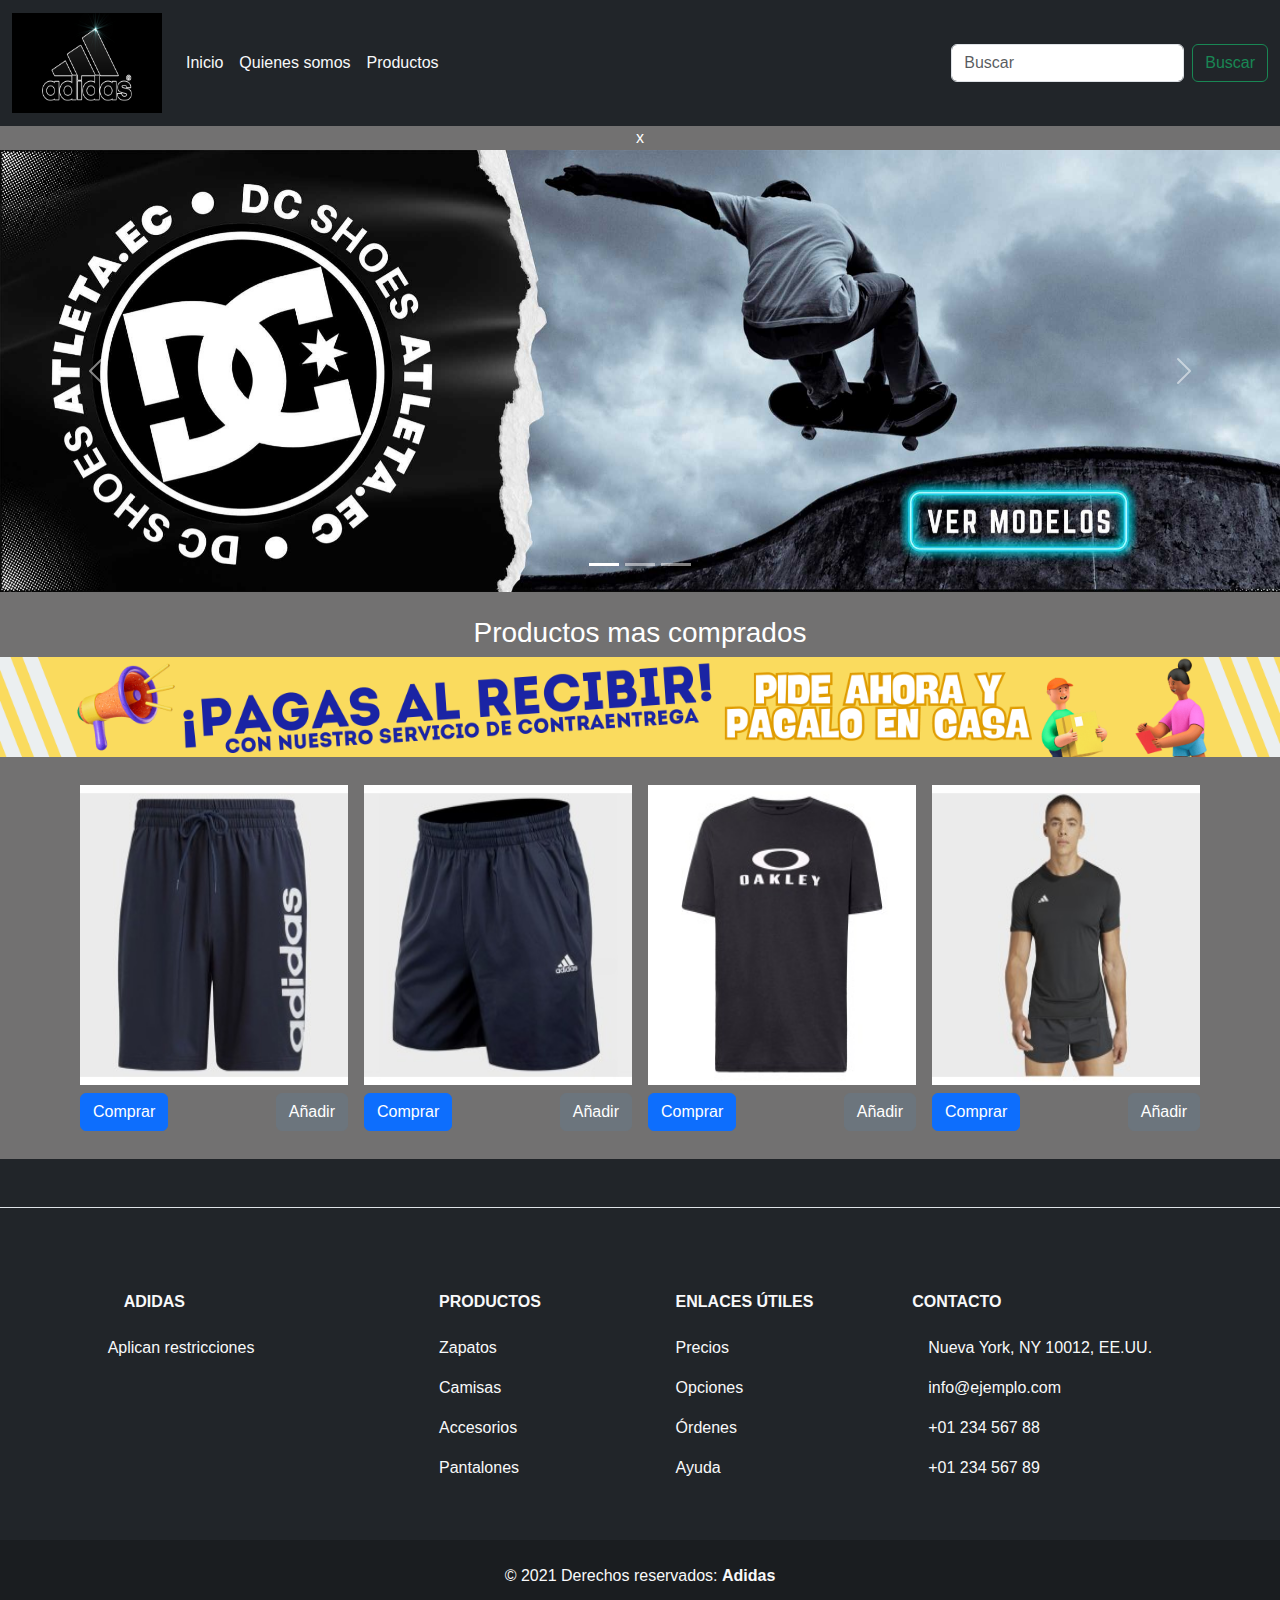
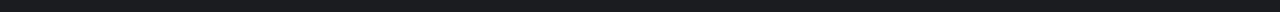
<file: pages/index.html>
<!DOCTYPE html>
<html lang="en">

<head>
    <meta charset="UTF-8">
    <meta name="viewport" content="width=device-width, initial-scale=1.0">


    <link href="https://cdn.jsdelivr.net/npm/bootstrap@5.3.3/dist/css/bootstrap.min.css" rel="stylesheet"
        integrity="sha384-QWTKZyjpPEjISv5WaRU9OFeRpok6YctnYmDr5pNlyT2bRjXh0JMhjY6hW+ALEwIH" crossorigin="anonymous">
    <script src="https://cdn.jsdelivr.net/npm/bootstrap@5.3.3/dist/js/bootstrap.bundle.min.js"
        integrity="sha384-YvpcrYf0tY3lHB60NNkmXc5s9fDVZLESaAA55NDzOxhy9GkcIdslK1eN7N6jIeHz"
        crossorigin="anonymous"></script>



    <link rel="stylesheet" href="/css/estilos.css">

    <title>Home</title>
</head>

<body>

    <!--barra de navegacion-->

    <nav class="navbar navbar-expand-lg bg-dark">
        <div class="container-fluid">
            <a class="navbar-brand" href="/pages/index.html"><img src="/img/logo.png" width="150px" height="100px" alt=""></a>
            <button class="navbar-toggler" type="button" data-bs-toggle="collapse"
                data-bs-target="#navbarSupportedContent" aria-controls="navbarSupportedContent" aria-expanded="false"
                aria-label="Toggle navigation">
                <span class="navbar-toggler-icon"></span>
            </button>
            <div class="collapse navbar-collapse" id="navbarSupportedContent">
                <ul class="navbar-nav me-auto mb-2 mb-lg-0">
                    <li class="nav-item">
                        <a class="nav-link active text-light" aria-current="page" href="/pages/index.html">Inicio</a>
                    </li>
                    <li class="nav-item">
                        <a class="nav-link active text-light" aria-current="page" href="#">Quienes somos</a>
                    </li>
                    <li class="nav-item">
                        <a class="nav-link active text-light" aria-current="page" href="productos.html">Productos</a>
                    </li>
                    <!-- Dropdown se ha comentado -->
                </ul>
                <form class="d-flex" role="search">
                    <input class="form-control me-2" type="search" placeholder="Buscar" aria-label="Search">
                    <button class="btn btn-outline-success" type="submit">Buscar</button>
                </form>
            </div>
        </div>
    </nav>
    
    

    x


    <!--carrusel-->
    <br>
    <div id="carouselExampleIndicators" class="carousel slide">
        <div class="carousel-indicators">
            <button type="button" data-bs-target="#carouselExampleIndicators" data-bs-slide-to="0" class="active"
                aria-current="true" aria-label="Slide 1"></button>
            <button type="button" data-bs-target="#carouselExampleIndicators" data-bs-slide-to="1"
                aria-label="Slide 2"></button>
            <button type="button" data-bs-target="#carouselExampleIndicators" data-bs-slide-to="2"
                aria-label="Slide 3"></button>
        </div>
        <div class="carousel-inner">
            <div class="carousel-item active">
                <img src="/img/001-imagen.jpg" class="d-block w-100" alt="...">
            </div>
            <div class="carousel-item">
                <img src="/img/002-imagen.png" class="d-block w-100" alt="...">
            </div>
            <div class="carousel-item">
                <img src="/img/003-imagen.png" class="d-block w-100" alt="...">
            </div>
        </div>
        <button class="carousel-control-prev" type="button" data-bs-target="#carouselExampleIndicators"
            data-bs-slide="prev">
            <span class="carousel-control-prev-icon" aria-hidden="true"></span>
            <span class="visually-hidden">Previous</span>
        </button>
        <button class="carousel-control-next" type="button" data-bs-target="#carouselExampleIndicators"
            data-bs-slide="next">
            <span class="carousel-control-next-icon" aria-hidden="true"></span>
            <span class="visually-hidden">Next</span>
        </button>
    </div>


    <!--productos-->

    <div class="text-center">
        <br>
        <h3>Productos mas comprados</h3>
        <img src="/img/008-imagen.png" alt="" width="100%" height="100px">
        <br>
    </div>



    <div class="container text-center">
        <div class="row">
            <div class="col-lg-3 bg-blue-200 p-2">
                <img src="/img/004-producto1.jpg" alt="Producto 1" class="product-image">
                <div class="d-flex justify-content-between mt-2">
                    <a href="#" class="btn btn-primary">Comprar</a>
                    <a href="#" class="btn btn-secondary">Añadir</a>
                </div>
            </div>
            <div class="col-lg-3 bg-blue-200 p-2">
                <img src="/img/005-producto.jpg" alt="Producto 2" class="product-image">
                <div class="d-flex justify-content-between mt-2">
                    <a href="#" class="btn btn-primary">Comprar</a>
                    <a href="#" class="btn btn-secondary">Añadir</a>
                </div>
            </div>
            <div class="col-lg-3 bg-blue-200 p-2 ">
                <img src="/img/006-producto3.jpg" alt="Producto 3" class="product-image">
                <div class="d-flex justify-content-between mt-2">
                    <a href="#" class="btn btn-primary">Comprar</a>
                    <a href="#" class="btn btn-secondary">Añadir</a>
                </div>
            </div>
            <div class="col-lg-3 bg-blue-200 p-2">
                <img src="/img/007-producto4.jpg" alt="Producto 4" class="product-image">
                <div class="d-flex justify-content-between mt-2">
                    <a href="#" class="btn btn-primary">Comprar</a>
                    <a href="#" class="btn btn-secondary">Añadir</a>
                </div>
            </div>
        </div>
    </div>


    <!--footer-->
    <footer class="text-center text-lg-start bg-dark text-light">
        <!-- Sección: Redes sociales -->
        <section class="d-flex justify-content-center justify-content-lg-between p-4 border-bottom">
            <!-- Espacio reservado para redes sociales -->
        </section>
        <!-- Sección: Redes sociales -->
    
        <!-- Sección: Enlaces -->
        <section>
            <div class="container text-center text-md-start mt-5">
                <!-- Fila principal -->
                <div class="row mt-3">
                    <!-- Columna 1 -->
                    <div class="col-md-3 col-lg-4 col-xl-3 mx-auto mb-4">
                        <!-- Contenido -->
                        <h6 class="text-uppercase fw-bold mb-4">
                            <i class="fas fa-gem me-3"></i>Adidas
                        </h6>
                        <p>Aplican restricciones</p>
                    </div>
                    <!-- Columna 1 -->
    
                    <!-- Columna 2 -->
                    <div class="col-md-2 col-lg-2 col-xl-2 mx-auto mb-4">
                        <!-- Enlaces -->
                        <h6 class="text-uppercase fw-bold mb-4">Productos</h6>
                        <p><a href="#!" class="text-reset text-decoration-none">Zapatos</a></p>
                        <p><a href="#!" class="text-reset text-decoration-none">Camisas</a></p>
                        <p><a href="#!" class="text-reset text-decoration-none">Accesorios</a></p>
                        <p><a href="#!" class="text-reset text-decoration-none">Pantalones</a></p>
                    </div>
                    <!-- Columna 2 -->
    
                    <!-- Columna 3 -->
                    <div class="col-md-3 col-lg-2 col-xl-2 mx-auto mb-4">
                        <!-- Enlaces útiles -->
                        <h6 class="text-uppercase fw-bold mb-4">Enlaces útiles</h6>
                        <p><a href="#!" class="text-reset text-decoration-none">Precios</a></p>
                        <p><a href="#!" class="text-reset text-decoration-none">Opciones</a></p>
                        <p><a href="#!" class="text-reset text-decoration-none">Órdenes</a></p>
                        <p><a href="#!" class="text-reset text-decoration-none">Ayuda</a></p>
                    </div>
                    <!-- Columna 3 -->
    
                    <!-- Columna 4 -->
                    <div class="col-md-4 col-lg-3 col-xl-3 mx-auto mb-md-0 mb-4">
                        <!-- Información de contacto -->
                        <h6 class="text-uppercase fw-bold mb-4">Contacto</h6>
                        <p><i class="fas fa-home me-3"></i> Nueva York, NY 10012, EE.UU.</p>
                        <p><i class="fas fa-envelope me-3"></i> info@ejemplo.com</p>
                        <p><i class="fas fa-phone me-3"></i> +01 234 567 88</p>
                        <p><i class="fas fa-print me-3"></i> +01 234 567 89</p>
                    </div>
                    <!-- Columna 4 -->
                </div>
                <!-- Fila principal -->
            </div>
        </section>
        <!-- Sección: Enlaces -->
    
        <!-- Derechos de autor -->
        <div class="text-center p-4" style="background-color: rgba(0, 0, 0, 0.2);">
            © 2021 Derechos reservados:
            <a class="text-reset fw-bold text-decoration-none" href="https://mdbootstrap.com/">Adidas</a>
        </div>
        <!-- Derechos de autor -->
    </footer>
    


</body>

</html>
</file>
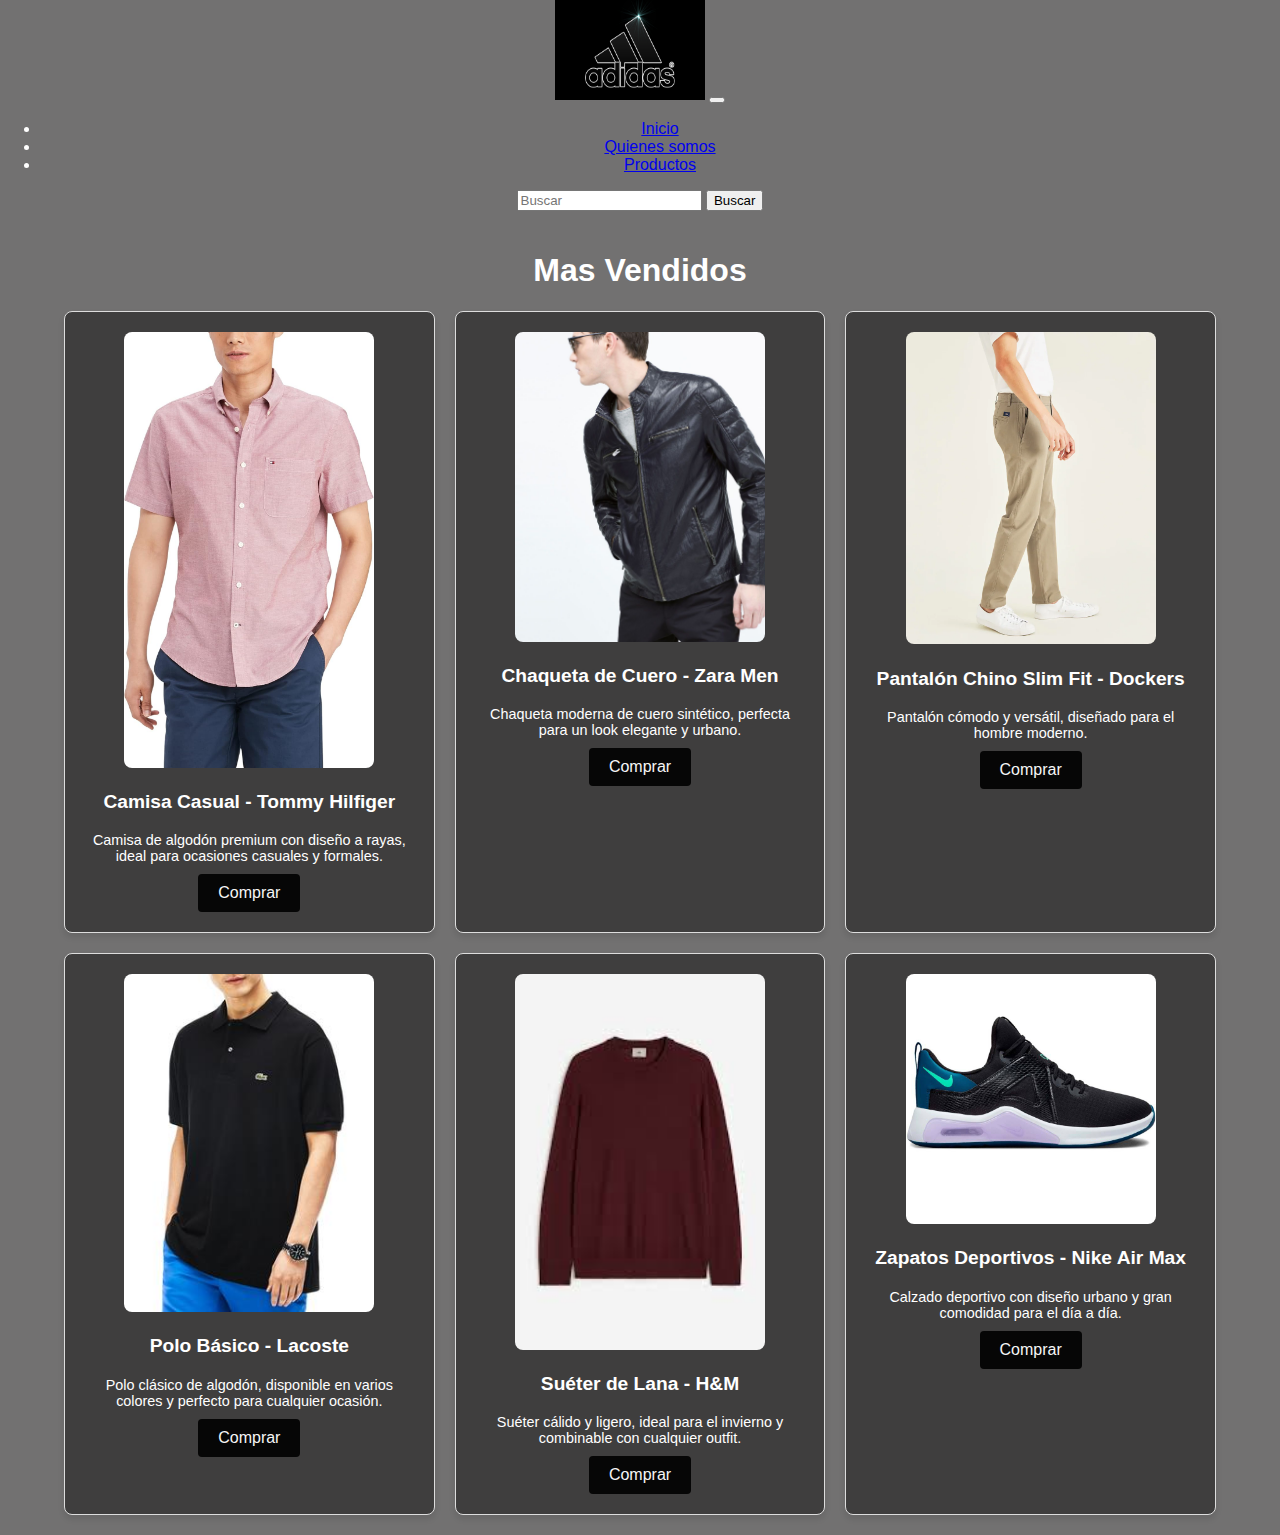
<file: pages/productos.html>
<!DOCTYPE html>
<html lang="es">
<head>
    <meta charset="UTF-8">
    <meta name="viewport" content="width=device-width, initial-scale=1.0">
    <link rel="stylesheet" href="/css/estilos.css">
    <title>Productos</title>
</head>
<body>
    <nav class="navbar navbar-expand-lg bg-dark">
        <div class="container-fluid">
            <a class="navbar-brand" href="/pages/index.html"><img src="/img/logo.png" width="150px" height="100px" alt=""></a>
            <button class="navbar-toggler" type="button" data-bs-toggle="collapse"
                data-bs-target="#navbarSupportedContent" aria-controls="navbarSupportedContent" aria-expanded="false"
                aria-label="Toggle navigation">
                <span class="navbar-toggler-icon"></span>
            </button>
            <div class="collapse navbar-collapse" id="navbarSupportedContent">
                <ul class="navbar-nav me-auto mb-2 mb-lg-0">
                    <li class="nav-item">
                        <a class="nav-link active text-light" aria-current="page" href="/pages/index.html">Inicio</a>
                    </li>
                    <li class="nav-item">
                        <a class="nav-link active text-light" aria-current="page" href="nosotros.html">Quienes somos</a>
                    </li>
                    <li class="nav-item">
                        <a class="nav-link active text-light" aria-current="page" href="productos.html">Productos</a>
                    </li>
                    <!-- Dropdown se ha comentado -->
                </ul>
                <form class="d-flex" role="search">
                    <input class="form-control me-2" type="search" placeholder="Buscar" aria-label="Search">
                    <button class="btn btn-outline-success" type="submit">Buscar</button>
                </form>
            </div>
        </div>
    </nav>
    <body>
        <div class="container">
            <h1>Mas Vendidos</h1>
            <div class="product-grid">
                <!-- Producto 1 -->
                <div class="product">
                    <img src="/img/imagenesProducto/1p.jpg" alt="Producto 1">
                    <h3>Camisa Casual - Tommy Hilfiger</h3>
                    <p>Camisa de algodón premium con diseño a rayas, ideal para ocasiones casuales y formales.</p>
                    <button>Comprar</button>
                </div>
                <!-- Producto 2 -->
                <div class="product">
                    <img src="/img/imagenesProducto/2p.jpg" alt="Producto 2">
                    <h3>Chaqueta de Cuero - Zara Men</h3>
                    <p>Chaqueta moderna de cuero sintético, perfecta para un look elegante y urbano.</p>
                    <button>Comprar</button>
                </div>
                <!-- Producto 3 -->
                <div class="product">
                    <img src="/img/imagenesProducto/3p.png" alt="Producto 3">
                    <h3>Pantalón Chino Slim Fit - Dockers</h3>
                    <p>Pantalón cómodo y versátil, diseñado para el hombre moderno.</p>
                    <button>Comprar</button>
                </div>
                <!-- Producto 4 -->
                <div class="product">
                    <img src="/img/imagenesProducto/4p.png" alt="Producto 4">
                    <h3>Polo Básico - Lacoste</h3>
                    <p>Polo clásico de algodón, disponible en varios colores y perfecto para cualquier ocasión.</p>
                    <button>Comprar</button>
                </div>
                <!-- Producto 5 -->
                <div class="product">
                    <img src="/img/imagenesProducto/5p.png" alt="Producto 5">
                    <h3>Suéter de Lana - H&M</h3>
                    <p>Suéter cálido y ligero, ideal para el invierno y combinable con cualquier outfit.</p>
                    <button>Comprar</button>
                </div>
                <!-- Producto 6 -->
                <div class="product">
                    <img src="/img/imagenesProducto/6p.png" alt="Producto 6">
                    <h3>Zapatos Deportivos - Nike Air Max</h3>
                    <p> Calzado deportivo con diseño urbano y gran comodidad para el día a día.</p>
                    <button>Comprar</button>
                </div>
                <body>
                    
                </body>
            </div>
        </div>
    </body>
    <body>
        
    </body>
    </html>
</file>
<file: css/estilos.css>
.product-image {
    width: 100%; 
    height: 300px; 

}

.color1{
    background-color: rgb(37, 37, 43);

}


/*Productos Estilos*/
body {
    font-family: Arial, sans-serif;
    margin: 0;
    padding: 0;
    background-color: #727171;
    text-align: center;
    color: rgb(255, 255, 255);
}

.container {
    width: 90%;
    max-width: 1200px;
    margin: 0 auto;
    padding: 20px;
}

.product-grid {
    display: grid;
    grid-template-columns: repeat(3, 1fr);
    gap: 20px;
}

.product {
    background: #3f3e3e;
    border: 1px solid #ddd;
    border-radius: 8px;
    overflow: hidden;
    box-shadow: 0 4px 6px rgba(0, 0, 0, 0.1);
    text-align: center;
    padding: 20px;
}

.product img {
    width: 250px;
    height: auto;
    border-radius: 8px;
}

.product h3 {
    font-size: 1.2em;
    color: #ffffff;
}

.product p {
    font-size: 0.9em;
    color: #ffffff;
    margin: 10px 0;
}

.product button {
    background-color: #060606;
    color: #f6f6f6;
    border: none;
    padding: 10px 20px;
    border-radius: 4px;
    cursor: pointer;
    font-size: 1em;
}

.product button:hover {
    background-color: #0056b3;
}

@media (max-width: 768px) {
    .product-grid {
        grid-template-columns: repeat(2, 1fr);
    }
}

@media (max-width: 480px) {
    .product-grid {
        grid-template-columns: 1fr;
    }}
</file>
